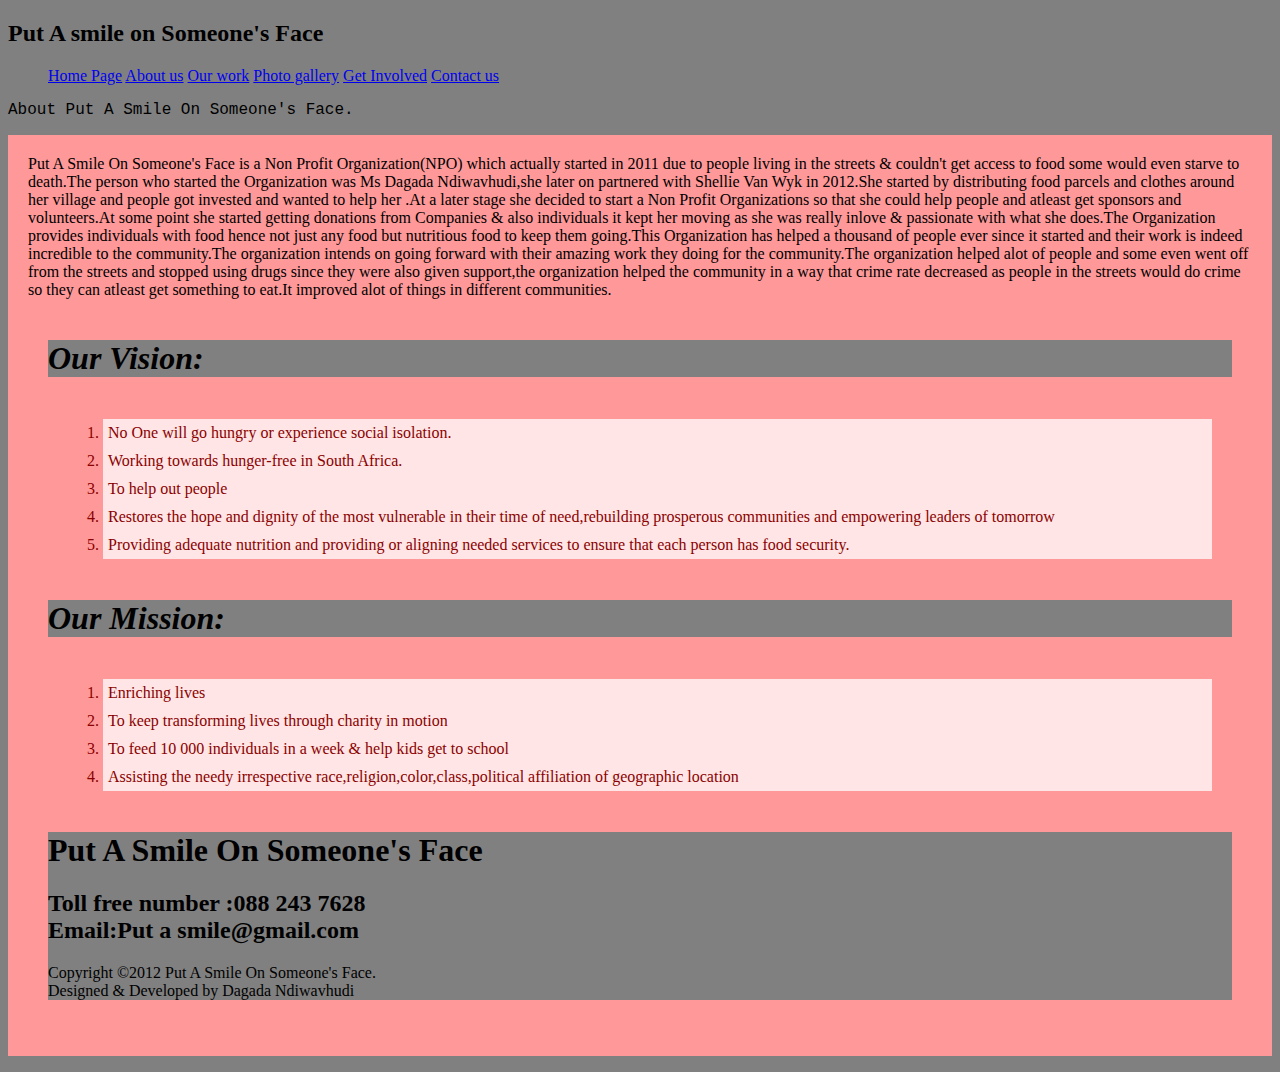
<file: HTML AND CSS/public_html/About us.html>
<!DOCTYPE html>
<!--
To change this license header, choose License Headers in Project Properties.
To change this template file, choose Tools | Templates
and open the template in the editor.
-->
<html>
      <head>
        <style type="text/css">
            *{
                background: gray;
            }
            .h1 {
            font-family: "Lucida Console", "Courier New", monospace;
            }
            ol {
           background: #ff9999;
           padding: 20px;
            }
            ol li {
            background: #ffe5e5;
            color: darkred;
            padding: 5px;
            margin-left: 35px;
            *{
                margin: 0;
                padding: 0;
            }
            
            header {
            background-color:grey;
            padding: 10px;
            text-align: center;
            font-size: 20px;
            color: aqua;
            }
            footer{
            background-color:grey;
            padding: 20px;
            text-align: center;
            color:aqua;
            }
            
        </style>
        <title>TODO supply a title</title>
        <meta charset="UTF-8">
        <meta name="viewport" content="width=device-width, initial-scale=1.0">
    </head>
    <body>
         <header>
           <h2>Put A smile on Someone's Face</h2>
           <ul>
            <a href="index.html">Home Page</a>
            <a href="About us.html">About us</a>
            <a href="Our work.html">Our work</a>
            <a href="Photo Gallery.html">Photo gallery</a>
            <a href="Get Involved.html">Get Involved</a>
            <a href="Contact us.html">Contact us</a>
            
        </ul>
        </header>
          <p class="h1">About Put A Smile On Someone's Face.</p>
        
        
    <p1><ol>Put A Smile On Someone's Face is a Non Profit Organization(NPO) which actually started in 2011 due to people living in the streets & couldn't get access to food some would even starve to death.The person who started the Organization was Ms Dagada Ndiwavhudi,she later on partnered with Shellie Van Wyk in 2012.She started by distributing food parcels and clothes around her village and people got invested and wanted to help her .At a later stage she decided to start a Non Profit Organizations so that she  could help people and atleast get sponsors and volunteers.At some point she started getting  donations from Companies & also individuals it kept her moving as she was really inlove & passionate with what she does.The Organization provides individuals with food hence not just any food but nutritious food to keep them going.This Organization has helped a thousand of people ever since it started and their work is indeed incredible to the community.The organization intends on going forward with their amazing work they doing for the community.The organization helped alot of people and some even went off from the streets and stopped using drugs since they were also given support,the organization helped the community in a way that crime rate decreased as people in the streets would do crime so they can atleast get something to eat.It improved alot of things in different communities.<ol>
       
        
        <h1><i>Our Vision:</i></h1>
        

        <ol>
            <li>No One will go hungry or experience social isolation.</li>
            <li>Working towards hunger-free in South Africa. </li>
            <li>To help out people </li>
            <li> Restores the hope and dignity of the most vulnerable in their time of need,rebuilding prosperous communities and empowering leaders of tomorrow</li>
            <li>Providing adequate nutrition and providing or aligning needed services to ensure that each person has food security.</li>
        </ol>
        
        <h1><i>Our Mission:</i></h1>
        <ol>
            <li>Enriching lives </li>
            <li>To keep transforming lives through charity in motion</li>
            <li>To feed 10 000 individuals in a week & help kids get to school</li>
            <li>Assisting the needy irrespective race,religion,color,class,political affiliation of geographic location</li>
        </ol>
        
        <footer>
       <h1>Put A Smile On Someone's Face </h1>
       <h2>Toll free number :088 243 7628 <br>
           Email:Put a smile@gmail.com<br>
       </h2>
       <p>Copyright &copy;2012 Put  A Smile On Someone's Face.<br> 
           Designed & Developed by Dagada Ndiwavhudi</p>
        </footer>
    </body>
</html>
</file>
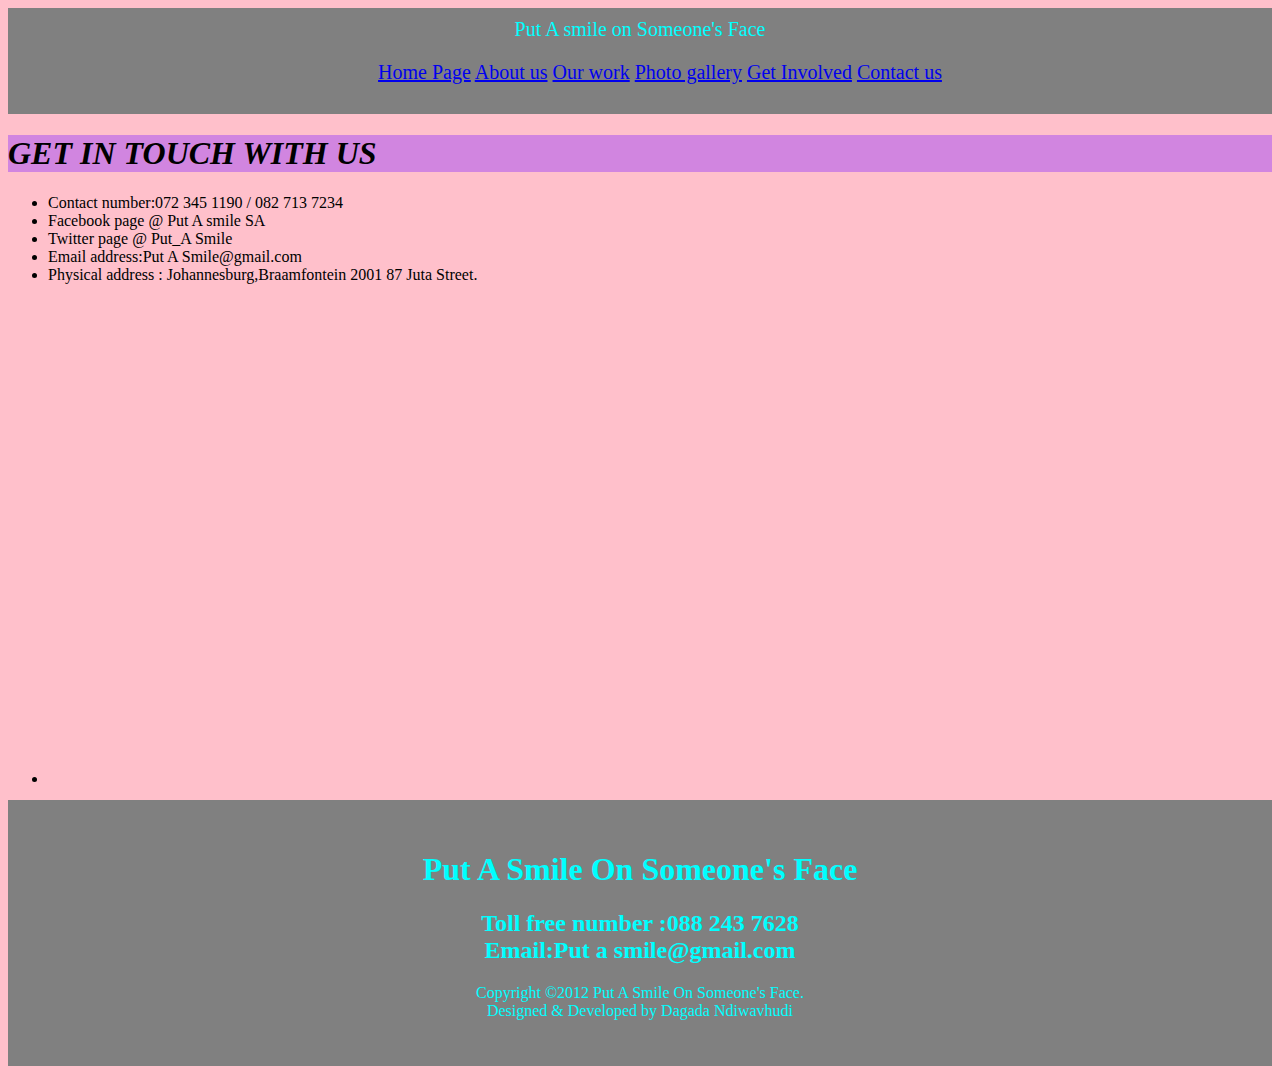
<file: HTML AND CSS/public_html/Contact Us.html>
<!DOCTYPE html>
<!--
To change this license header, choose License Headers in Project Properties.
To change this template file, choose Tools | Templates
and open the template in the editor.
-->
<html>
     <body style="background-color: pink;">
    <head>
        <title>TODO supply a title</title>
        <meta charset="UTF-8">
        <meta name="viewport" content="width=device-width, initial-scale=1.0">
        <style type="text/css">
       
       #h1 {background-color:hsl(290,60%,70%);}

       
       

           header{
            background-color:grey;
            padding: 10px;
            text-align: center;
            font-size: 20px;
            color: aqua;
                  }
            footer{
                 background-color:grey;
    padding: 30px;
    text-align: center;
    color:aqua;
            }
        </style>
        
    </head>
    <body>
        <div class="menu">
            <header
           <h1>Put A smile on Someone's Face</h1>
           <ul>
            <a href="index.html">Home Page</a>
            <a href="About us.html">About us</a>
            <a href="Our work.html">Our work</a>
            <a href="Photo Gallery.html">Photo gallery</a>
            <a href="Get Involved.html">Get Involved</a>
            <a href="Contact us.html">Contact us</a>
            </ul>
            </header>
        </div>
           <div class="gone">
               <h1 id="h1"><i>GET IN TOUCH WITH US</i></h1>
        
        <ul>    
            <li>Contact number:072 345 1190 / 082 713 7234</li>
            <li>Facebook page @ Put A smile SA</li> 
            <li>Twitter page @ Put_A Smile</li>
            <li>Email address:Put A Smile@gmail.com</li>
            <li>Physical address : Johannesburg,Braamfontein 2001 87 Juta Street.</li>
            <li><div class="mapouter"><div class="gmap_canvas"><iframe width="600" height="500" id="gmap_canvas" src="https://maps.google.com/maps?q=87%20juta%20street%20braamfontein&t=&z=13&ie=UTF8&iwloc=&output=embed" frameborder="0" scrolling="no" marginheight="0" marginwidth="0"></iframe><a href="https://www.whatismyip-address.com/divi-discount/">divi discount</a><br><style>.mapouter{position:relative;text-align:right;height:500px;width:600px;}</style><a href="https://www.embedgooglemap.net">embedgooglemap.net</a><style>.gmap_canvas {overflow:hidden;background:none!important;height:500px;width:600px;}</style></div></div></li>
        </ul>
         <footer>
       <h1>Put A Smile On Someone's Face </h1>
       <h2>Toll free number :088 243 7628 <br>
           Email:Put a smile@gmail.com<br>
       </h2>
       <p>Copyright &copy;2012 Put  A Smile On Someone's Face.<br> 
           Designed & Developed by Dagada Ndiwavhudi</p>
       </footer>
           </div>
    </body>
</html>
</file>
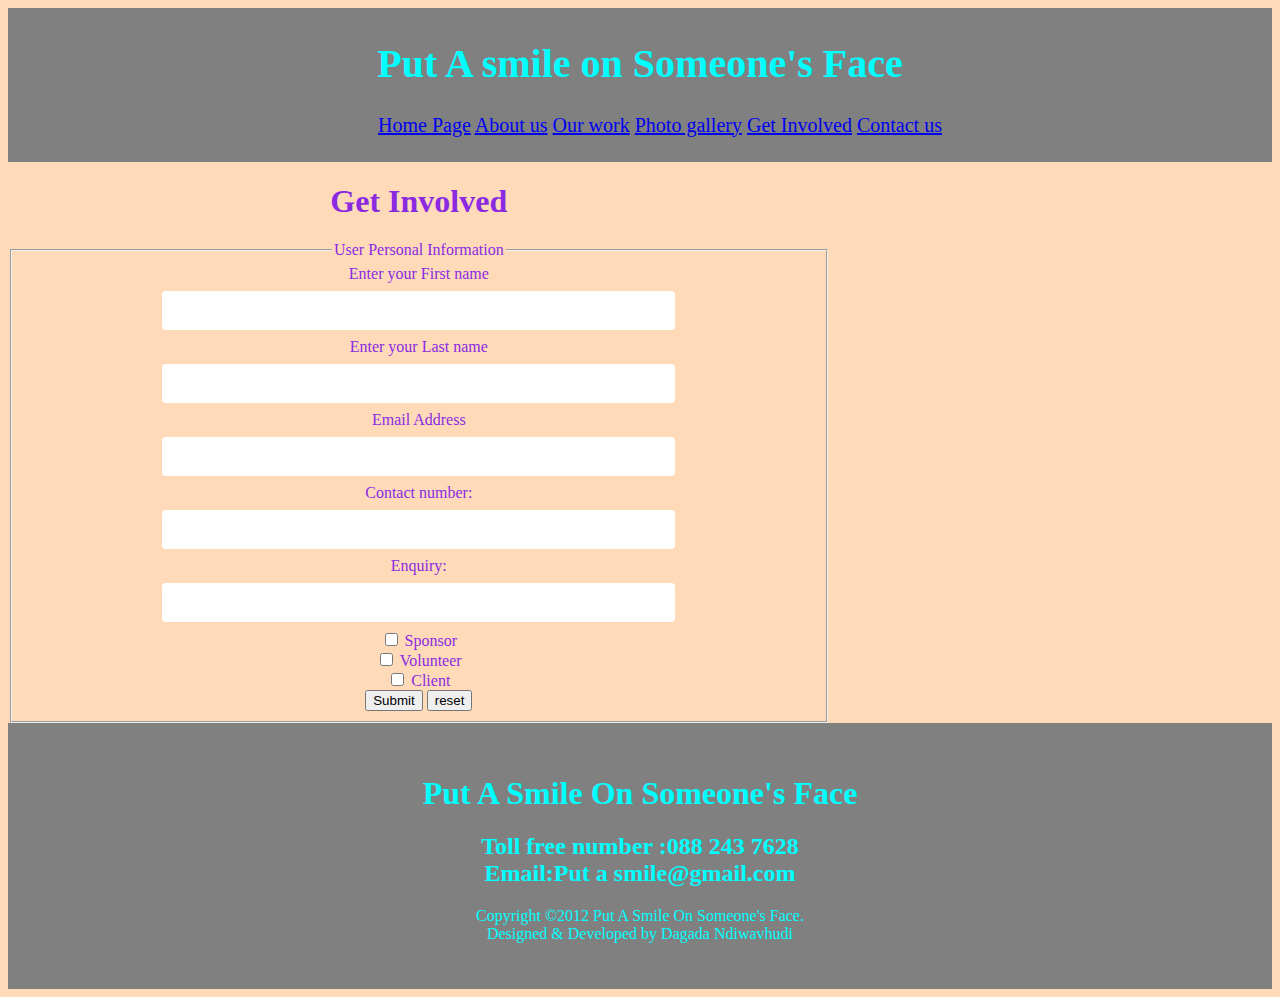
<file: HTML AND CSS/public_html/Get Involved.html>
<!DOCTYPE html>
<!--
To change this license header, choose License Headers in Project Properties.
To change this template file, choose Tools | Templates
and open the template in the editor.
-->
<html>
    <body style="background-color:peachpuff;color:blueviolet ">
        
    <head>
        <title>TODO supply a title</title>
        <meta charset="UTF-8">
        <meta name="viewport" content="width=device-width, initial-scale=1.0">
        <style type="text/css">
            
            input[type=text] {
                width: 65%;
                padding: 12px 20px;
                margin: 8px 0;
                box-sizing: border-box;
                border: 2px red;
                border-radius: 4px;
            }
            
            header{
                               
                background-color:grey;
                padding: 5px;
                text-align: center;
                font-size: 20px;
                color: aqua;
            }
            
            footer{
             background-color:grey;
             padding: 30px;
             text-align: center;
             color:aqua;
            }
            .cont{
                align-content: center;
                text-align: center;
                width:65%;
            }
            
        </style>
    </head>
        <body>
        <header>
           <h1>Put A smile on Someone's Face</h1>
           <ul>
            <a href="index.html">Home Page</a>
            <a href="About us.html">About us</a>
            <a href="Our work.html">Our work</a>
            <a href="Photo Gallery.html">Photo gallery</a>
            <a href="Get Involved.html">Get Involved</a>
            <a href="Contact us.html">Contact us</a>
            </ul>
         </header>
         <div class="cont">  
         <div><h1>Get Involved</h1></div>
         
         <form>
             <fieldset>
                 <legend>User Personal Information</legend>
         
                 <label>Enter your First name</label><br>
                 <input type="text"name="name"><br>
                 <label>Enter your Last name</label><br>
                 <input type="text"last name="last name"><br>
                 <label>Email Address</label><br>
                 <input type="text" email="Eaddress"><br>
                 <label for ="Contact">Contact number:</label><br>
                 <input type="text" contact="Contact"><br>
                 <label for ="Your Enquiry">Enquiry:</label><br>
                 <input type="text" Enquiry="Your enquiry"><br>
                 
                 <input type="checkbox" id="Option1" name="vehicle1" value="Sponsor">
                 <label for="option1">Sponsor</label><br>
                 <input type="checkbox"id="Option2" name="vehicle2" value="Sponsor">
                 <label for="option2">Volunteer</label><br>
                 <input type="checkbox"id="Option3" name="vehicle3" value="Sponsor">
                 <label for="option3">Client</label><br>
        </form>
         <input type="submit" value="Submit">
            <input type="reset" value="reset"> 
             </fieldset>
         </form>
         </div>
      
        </form>
        </div>
        <footer>
       <h1>Put A Smile On Someone's Face </h1>
       <h2>Toll free number :088 243 7628 <br>
           Email:Put a smile@gmail.com<br>
       </h2>
       <p>Copyright &copy;2012 Put  A Smile On Someone's Face.<br> 
           Designed & Developed by Dagada Ndiwavhudi</p>
    </body>
</html>
</file>
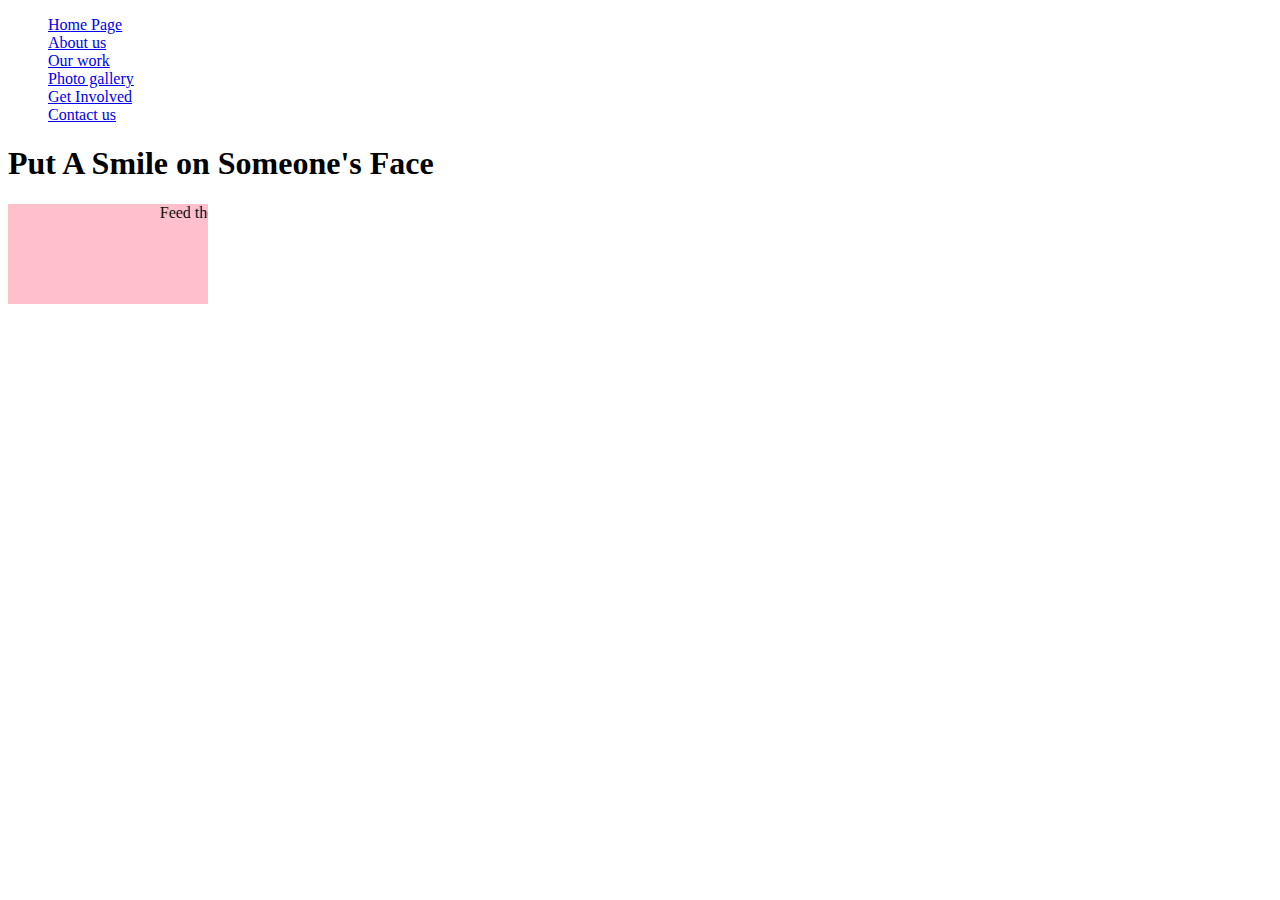
<file: HTML AND CSS/public_html/Home Page.html>
<!DOCTYPE html>
<!--
To change this license header, choose License Headers in Project Properties.
To change this template file, choose Tools | Templates
and open the template in the editor.
-->
<html>
   
</head>
<style>
body {
  background-image: url('https://siyabongaafrica.org.za/images/gallery10.jpg');
}
</style>
</head>
    <head>
        <title>TODO supply a title</title>
        <meta charset="UTF-8">
        <meta name="viewport" content="width=device-width, initial-scale=1.0">
    </head>
    <body>
          <ul>
            <a href="index.html">Home Page</a><br>
            <a href="About us.html">About us</a><br>
            <a href="Our work.html">Our work</a><br>
            <a href="Photo Gallery.html">Photo gallery</a><br>
            <a href="Get Involved.html">Get Involved</a><br>
            <a href="Contact us.html">Contact us</a>
            
        </ul>
        <div><h1>Put A Smile on Someone's Face</h1></div>
        <p>
        
    <marquee direction="Left"
             height="100" width="200"
             bgcolor="pink "> Feed the World You Want to Live In.</marquee>
    </body>
</html>
</file>
